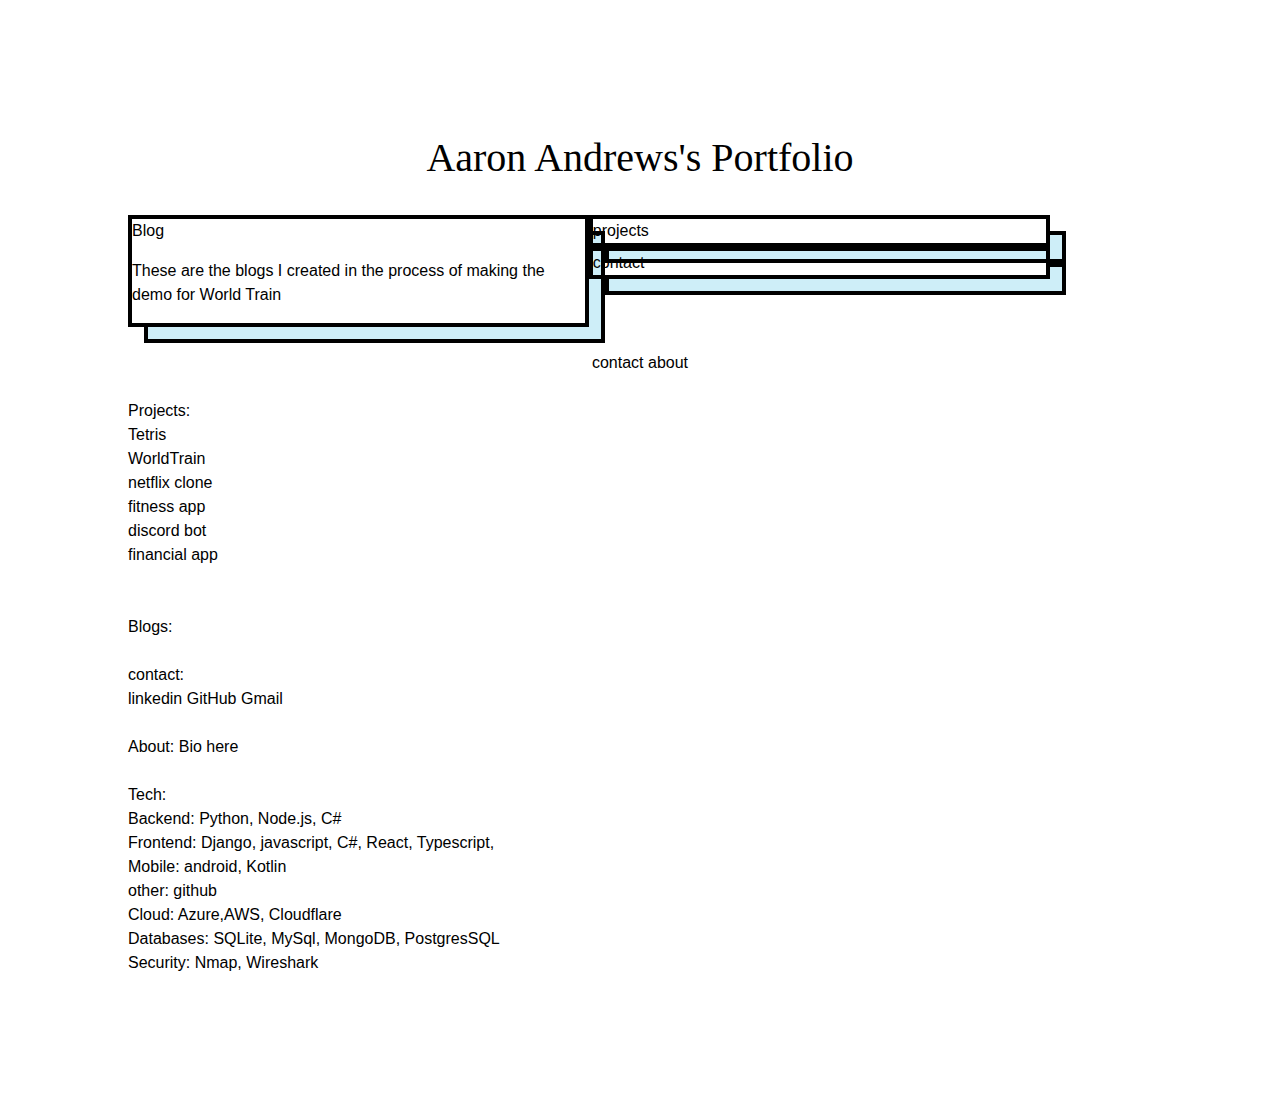
<file: portfolio.html>
<!DOCTYPE html>

<html lang="en">
<head>
    <meta charset="UTF-8">
    <title>Aaron Andrews's Portfolio</title>
    <body>
<h1>Aaron Andrews's Portfolio</h1>

<style>
body {
margin: 10%
}

.column {
  float: left;
  width: 45%;
}

/* Clear floats after the columns */
.row:after {
  content: "";
  display: table;
  clear: both;
}

h1 {
    font-family: Georgia, serif;
    font-size: 40px;
    font-weight: normal;
    text-align: center;
    }
body {
    font-family: Arial, Helvetica, sans-serif;
    font-size: 16px;
    line-height: 1.5;
    }
.card {
    border: solid 0.25rem black;
    box-shadow:
        1rem 1rem 0 -0.25rem #ceeef8,
        1rem 1rem 0 0 black;
    transition: box-shadow;
}

.card:hover {
    box-shadow:
        0.5rem 0.5rem 0 -0.25rem #ceeef8,
        0.5rem 0.5rem 0 0 black;
}
</style>
<div class="row">
  <div class="column"></center><div class="card"><span>Blog</span><BR>
    <P>These are the blogs
    I created in the process of
    making the demo for
    World Train</P></div></div>
  <div class="column"><div class="card"><span>projects</span></div></div>
    <div class="column"><div class="card"><span>contact</span></div></div>

</div>
<center><BR>
contact about</span></center>
<br>
<span>Projects:</span><br>

<span>Tetris</span><br>
<span>WorldTrain</span><br>
<span>netflix clone</span><br>
<span> fitness app</span><br>
<span>discord bot</span><br>
<span>financial app</span><br>
<br><br>
<span>Blogs:</span>
<br>
<br>
<span>contact:</span><br>
<span>linkedin</span>
<span>GitHub</span>
<span>Gmail</span>
<br><br>
<span>About:</span>
<span>Bio here</span>
<br><br>
<span>Tech:</span><br>
<span>Backend: Python, Node.js, C#</span><br>
<span>Frontend: Django, javascript, C#, React, Typescript,</span><br>
<span>Mobile: android, Kotlin</span><br>
<span>other: github</span><br>
<span>Cloud: Azure,AWS, Cloudflare</span><br>
<span>Databases: SQLite, MySql, MongoDB, PostgresSQL</span><br>
<span>Security: Nmap, Wireshark</span><br>



</body>


</html>
</file>
